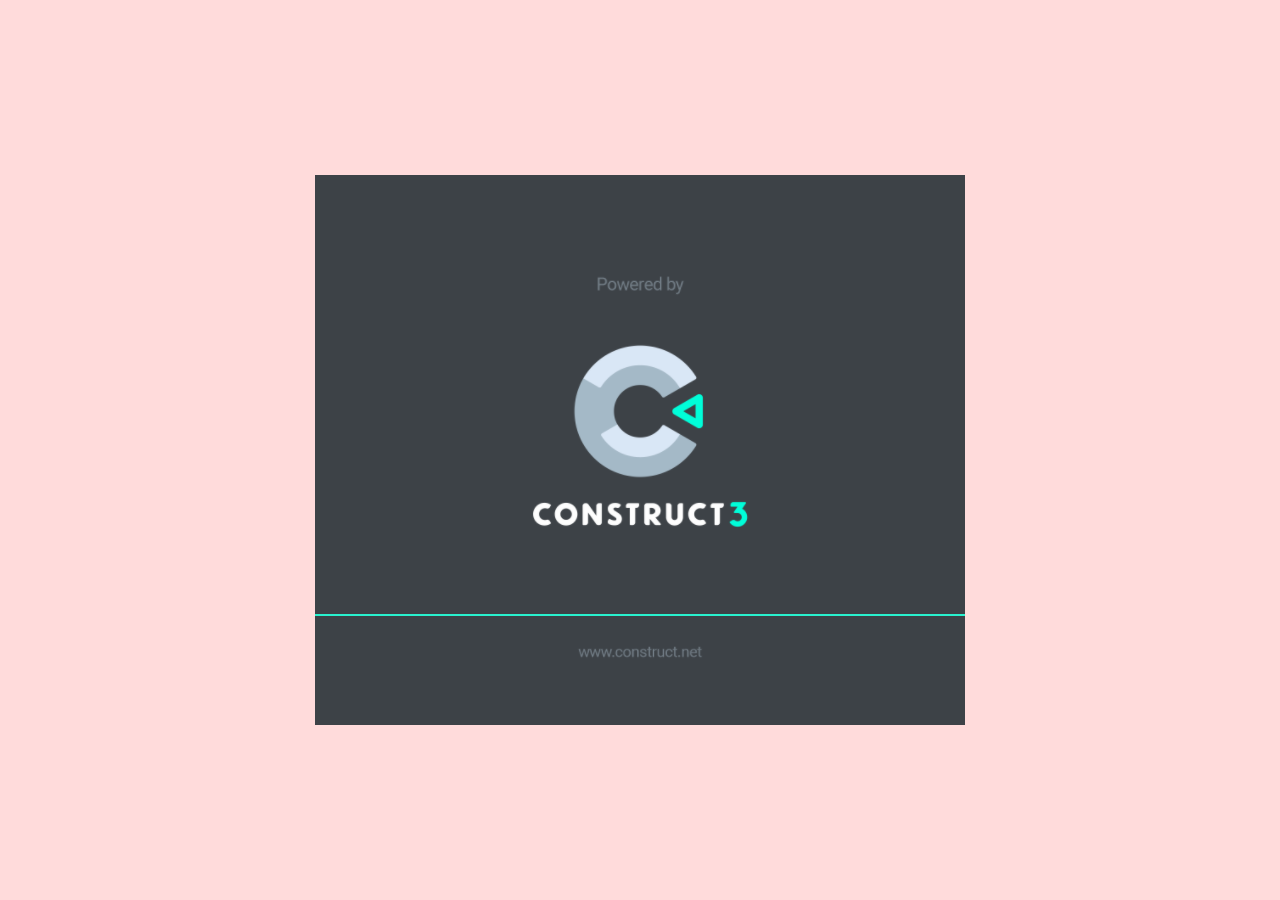
<file: jogos/TCC_Pou/index.html>
<!DOCTYPE html>
<html>
<head>
    <meta charset="UTF-8">
	<title>TCC_Pou</title>
	<meta name="viewport" content="width=device-width, initial-scale=1.0, maximum-scale=1.0, minimum-scale=1.0, user-scalable=no">
	
	<!-- Made with Construct, the game and app creator :: https://www.construct.net -->
	<meta name="generator" content="Scirra Construct">



	<link rel="manifest" href="appmanifest.json">
	<link rel="apple-touch-icon" sizes="128x128" href="icons/icon-128.png">
	<link rel="apple-touch-icon" sizes="256x256" href="icons/icon-256.png">
	<link rel="apple-touch-icon" sizes="512x512" href="icons/icon-512.png">
	<link rel="icon" type="image/png" href="icons/icon-512.png">

	<link rel="stylesheet" href="style.css">



</head> 
 
<body>

	

<script>
if (location.protocol.substr(0, 4) === "file")
{
	alert("Web exports won't work until you upload them. (When running on the file: protocol, browsers block many features from working for security reasons.)");
}
</script>
	
	<noscript>
		<div id="notSupportedWrap">
			<h2 id="notSupportedTitle">This content requires JavaScript</h2>
			<p class="notSupportedMessage">JavaScript appears to be disabled. Please enable it to view this content.</p>
		</div>
	</noscript>
	<script src="scripts/modernjscheck.js"></script>
	<script src="scripts/supportcheck.js"></script>
	<script src="scripts/offlineclient.js" type="module"></script>
	<script src="scripts/main.js" type="module"></script>
	<script src="scripts/register-sw.js" type="module"></script>

</body> 
</html>
</file>
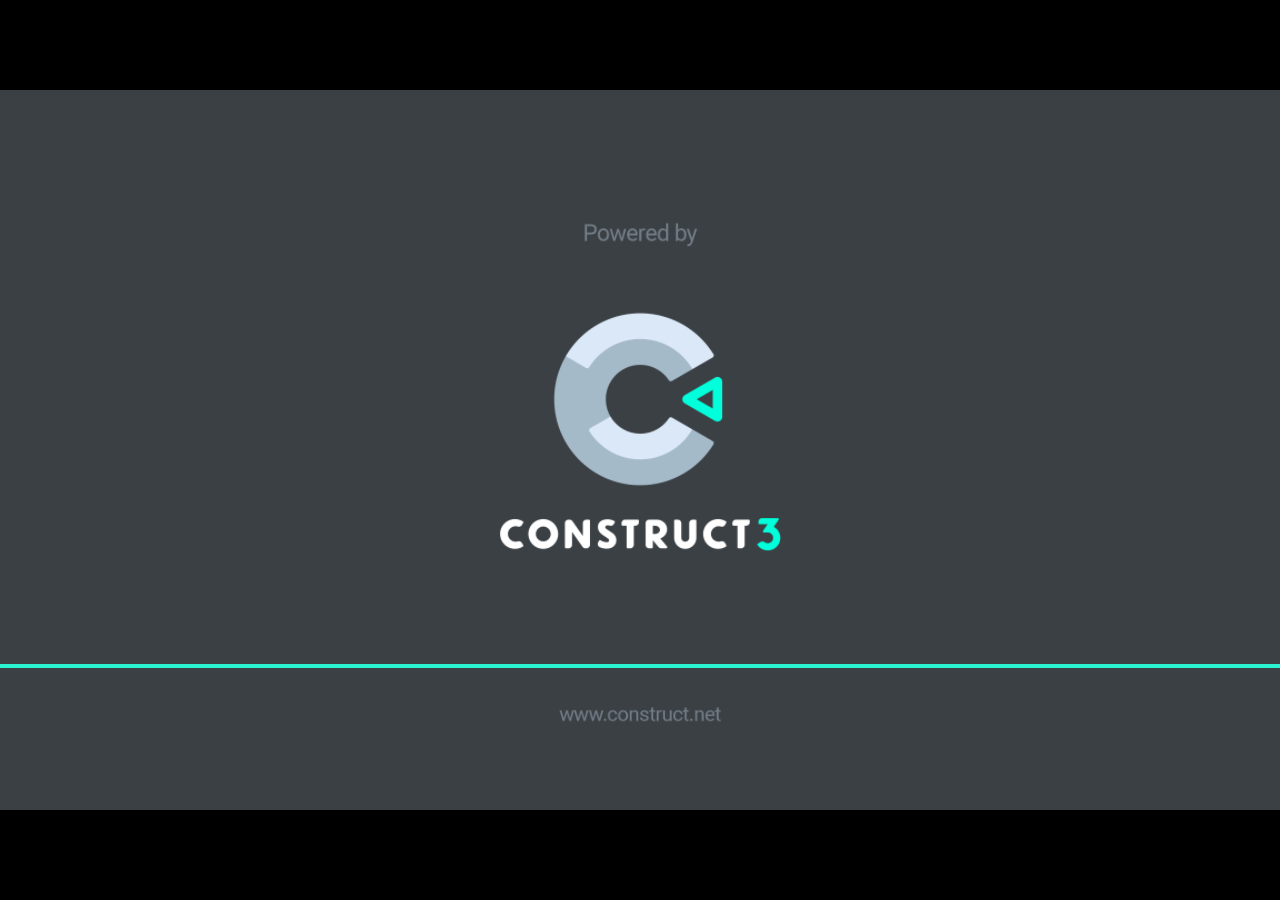
<file: jogos/TCC_Receita/index.html>
<!DOCTYPE html>
<html>
<head>
    <meta charset="UTF-8">
	<title>TCC_Receita</title>
	<meta name="viewport" content="width=device-width, initial-scale=1.0, maximum-scale=1.0, minimum-scale=1.0, user-scalable=no">
	
	<!-- Made with Construct, the game and app creator :: https://www.construct.net -->
	<meta name="generator" content="Scirra Construct">



	<link rel="manifest" href="appmanifest.json">
	<link rel="apple-touch-icon" sizes="128x128" href="icons/icon-128.png">
	<link rel="apple-touch-icon" sizes="256x256" href="icons/icon-256.png">
	<link rel="apple-touch-icon" sizes="512x512" href="icons/icon-512.png">
	<link rel="icon" type="image/png" href="icons/icon-512.png">

	<link rel="stylesheet" href="style.css">



</head> 
 
<body>

	

<script>
if (location.protocol.substr(0, 4) === "file")
{
	alert("Web exports won't work until you upload them. (When running on the file: protocol, browsers block many features from working for security reasons.)");
}
</script>
	
	<noscript>
		<div id="notSupportedWrap">
			<h2 id="notSupportedTitle">This content requires JavaScript</h2>
			<p class="notSupportedMessage">JavaScript appears to be disabled. Please enable it to view this content.</p>
		</div>
	</noscript>
	<script src="scripts/modernjscheck.js"></script>
	<script src="scripts/supportcheck.js"></script>
	<script src="scripts/offlineclient.js" type="module"></script>
	<script src="scripts/main.js" type="module"></script>
	<script src="scripts/register-sw.js" type="module"></script>

</body> 
</html>
</file>
<file: jogos/TCC_Pou/style.css>
html, body {
	padding: 0;
	margin: 0;
	overflow: hidden;
	height: 100%;
}

body {
	background: #ffdbdb;
	color: white;
}

input[type="file"] {
	color: black;
}

/* for scaling checkboxes according to the font size */
.c3-auto-size-checkbox {
	font-size: 1em;
	width: 1em;
	height: 1em;
	vertical-align: bottom;
	margin: 0.1em 0.25em;
}

html, body, canvas {
	touch-action-delay: none;
	touch-action: none;
}

canvas, .c3htmlwrap {
	position: absolute;
}

.c3htmlwrap {
	contain: strict;
}

.c3overlay {
	pointer-events: none;
}

.c3htmlwrap[interactive] > * {
	pointer-events: auto;
}

/* HACK - work around elements being selectable only in iOS WKWebView for some reason */
html[ioswebview] .c3htmlwrap,
html[ioswebview] canvas {
	-webkit-user-select: none;
	user-select: none;
}

html[ioswebview] .c3htmlwrap > * {
	-webkit-user-select: auto;
	user-select: auto;
}

#notSupportedWrap {
	margin: 2em auto 1em auto;
	width: 75%;
	max-width: 45em;
	border: 2px solid #aaa;
	border-radius: 1em;
	padding: 2em;
	background-color: #f0f0f0;
	font-family: "Segoe UI", Frutiger, "Frutiger Linotype", "Dejavu Sans", "Helvetica Neue", Arial, sans-serif;
	color: black;
}

#notSupportedTitle {
	font-size: 1.8em;
}

.notSupportedMessage {
	font-size: 1.2em;
}

.notSupportedMessage em {
	color: #888;
}

/* bbcode styles */
.bbCodeH1 {
	font-size: 2em;
	font-weight: bold;
}

.bbCodeH2 {
	font-size: 1.5em;
	font-weight: bold;
}

.bbCodeH3 {
	font-size: 1.25em;
	font-weight: bold;
}

.bbCodeH4 {
	font-size: 1.1em;
	font-weight: bold;
}

.bbCodeItem::before {
	content: " • ";
}

/* For text icons converted to HTML: size the height to the line height
   preserving the aspect ratio. Also add position: relative as that allows
   just adding a 'top' style for the iconoffsety style. */
.c3-text-icon {
	height: 1em;
	width: auto;
	position: relative;
}

/* screen reader text */
.c3-screen-reader-text {
	position: absolute;
	width: 1px;
    height: 1px;
    overflow: hidden;
    clip: rect(1px, 1px, 1px, 1px);
}
</file>
<file: jogos/TCC_Receita/style.css>
html, body {
	padding: 0;
	margin: 0;
	overflow: hidden;
	height: 100%;
}

body {
	background: #000000;
	color: white;
}

input[type="file"] {
	color: black;
}

/* for scaling checkboxes according to the font size */
.c3-auto-size-checkbox {
	font-size: 1em;
	width: 1em;
	height: 1em;
	vertical-align: bottom;
	margin: 0.1em 0.25em;
}

html, body, canvas {
	touch-action-delay: none;
	touch-action: none;
}

canvas, .c3htmlwrap {
	position: absolute;
}

.c3htmlwrap {
	contain: strict;
}

.c3overlay {
	pointer-events: none;
}

.c3htmlwrap[interactive] > * {
	pointer-events: auto;
}

/* HACK - work around elements being selectable only in iOS WKWebView for some reason */
html[ioswebview] .c3htmlwrap,
html[ioswebview] canvas {
	-webkit-user-select: none;
	user-select: none;
}

html[ioswebview] .c3htmlwrap > * {
	-webkit-user-select: auto;
	user-select: auto;
}

#notSupportedWrap {
	margin: 2em auto 1em auto;
	width: 75%;
	max-width: 45em;
	border: 2px solid #aaa;
	border-radius: 1em;
	padding: 2em;
	background-color: #f0f0f0;
	font-family: "Segoe UI", Frutiger, "Frutiger Linotype", "Dejavu Sans", "Helvetica Neue", Arial, sans-serif;
	color: black;
}

#notSupportedTitle {
	font-size: 1.8em;
}

.notSupportedMessage {
	font-size: 1.2em;
}

.notSupportedMessage em {
	color: #888;
}

/* bbcode styles */
.bbCodeH1 {
	font-size: 2em;
	font-weight: bold;
}

.bbCodeH2 {
	font-size: 1.5em;
	font-weight: bold;
}

.bbCodeH3 {
	font-size: 1.25em;
	font-weight: bold;
}

.bbCodeH4 {
	font-size: 1.1em;
	font-weight: bold;
}

.bbCodeItem::before {
	content: " • ";
}

/* For text icons converted to HTML: size the height to the line height
   preserving the aspect ratio. Also add position: relative as that allows
   just adding a 'top' style for the iconoffsety style. */
.c3-text-icon {
	height: 1em;
	width: auto;
	position: relative;
}

/* screen reader text */
.c3-screen-reader-text {
	position: absolute;
	width: 1px;
    height: 1px;
    overflow: hidden;
    clip: rect(1px, 1px, 1px, 1px);
}
</file>
